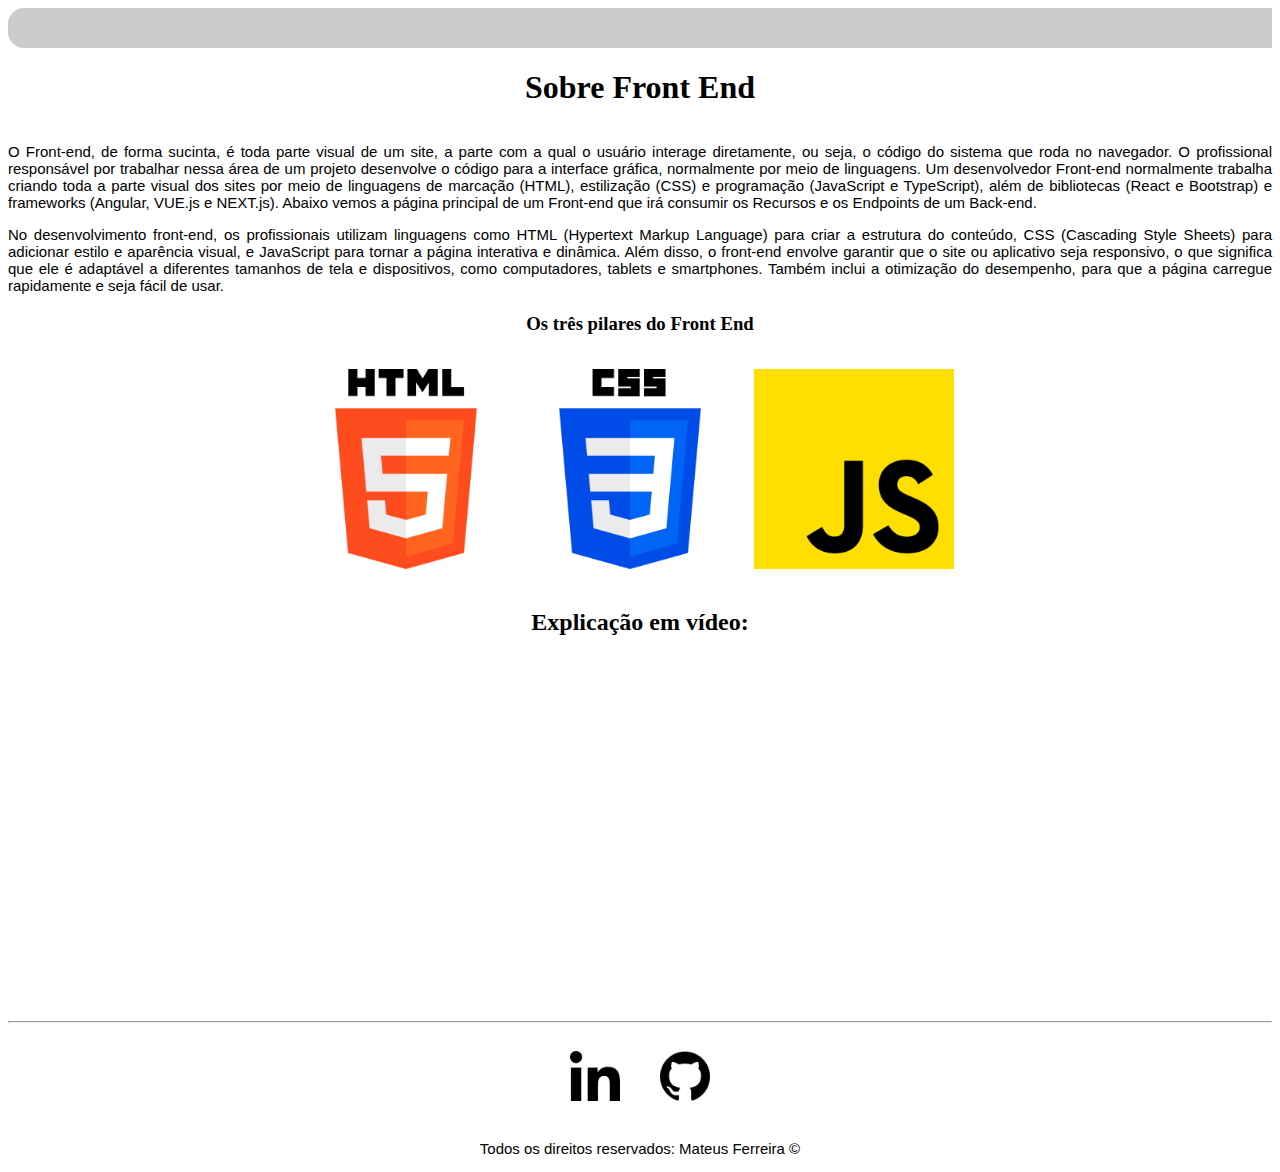
<file: Generation/index.html>
<!DOCTYPE html>
<html lang="pt-br">
<head>
    <meta charset="UTF-8">
    <meta http-equiv="X-UA-Compatible" content="IE=edge">
    <meta name="viewport" content="width=device-width, initial-scale=1.0">
    <title>Front End</title>
    <link rel="stylesheet" href="assets/css/style.css">
</head>
<body>
    <div class="sidebar">
        <div class="escuro">
            <img class="tm-social" src="assets/img/modo-escuro.png" alt="" onclick="escuro()">
        </div>
        <div class="content">
            <a href="index.html"><img class="tm-social" src="assets/img/front-end.png" alt=""></a>
            <a href="html.html"><img class="tm-social" src="assets/img/html-5.png" alt=""></a>
            <a href="css.html"><img class="tm-social" src="assets/img/css-3.png" alt=""></a>
            <a href="javascript.html"><img class="tm-social" src="assets/img/js.png" alt=""></a>
            <a href="contato.html"><img class="tm-social" src="assets/img/contato.png" alt=""></a>
        </div>
    </div>

    <h1 class="center">Sobre Front End</h1>
    <div class="container">
        <div>
            <p class="justify">
                O Front-end, de forma sucinta, é toda parte visual de um site, a parte com a qual o usuário interage diretamente, ou seja, o código do sistema que roda no navegador.
                O profissional responsável por trabalhar nessa área de um projeto desenvolve o código para a interface gráfica, normalmente por meio de linguagens. Um desenvolvedor Front-end normalmente trabalha criando toda a parte visual dos sites por meio de linguagens de marcação (HTML), estilização (CSS) e programação (JavaScript e TypeScript), além de bibliotecas (React e Bootstrap) e frameworks (Angular, VUE.js e NEXT.js). Abaixo vemos a página principal de um Front-end que irá consumir os Recursos e os Endpoints de um Back-end.
        
            </p>
            <p class="justify">
                No desenvolvimento front-end, os profissionais utilizam linguagens como HTML (Hypertext Markup Language) para criar a estrutura do conteúdo, CSS (Cascading Style Sheets) para adicionar estilo e aparência visual, e JavaScript para tornar a página interativa e dinâmica.
                Além disso, o front-end envolve garantir que o site ou aplicativo seja responsivo, o que significa que ele é adaptável a diferentes tamanhos de tela e dispositivos, como computadores, tablets e smartphones. Também inclui a otimização do desempenho, para que a página carregue rapidamente e seja fácil de usar.
            </p>
        
            <h3 class="center">Os três pilares do Front End</h3>
        </div>

        <div class="menu-acima pilares">
            <figure>
                <img src="assets/img/html-5.png" alt="Três pilares do Front End">
                <img src="assets/img/css-3.png" alt="Três pilares do Front End">
                <img src="assets/img/js.png" alt="Três pilares do Front End">
            </figure>
        </div>
    </div>
    

    <h2 class="center"> Explicação em vídeo: </h2>
    <!-- iframe = fragmento de um site externo dentro do seu site-->
    <div class="container mb-50">
        <iframe 
            width="560" 
            height="315" 
            src="https://www.youtube.com/embed/Em0R3csNMVE" 
            title="YouTube video player" 
            frameborder="0" 
            allow="accelerometer; autoplay; clipboard-write; encrypted-media; gyroscope; picture-in-picture; web-share" 
            allowfullscreen>
        </iframe>
    </div>
   
    <hr> <!-- Separação de sessão -->
    <footer>
        <div class="container">
            <a href="https://www.linkedin.com/in/mateus-ferreira-a55691234?lipi=urn%3Ali%3Apage%3Ad_flagship3_profile_view_base_contact_details%3BK1%2FATHAkQW2UnLouA31ncg%3D%3D" target="_blank"> 
                <img class="tm-social" src="assets/img/linkedin.png" alt="">
            </a>
            <a href="https://github.com/mateuzu" target="_blank">
                <img class="tm-social" src="assets/img/github.png" alt="">
            </a>
        </div>
        <p class="center">
            Todos os direitos reservados: Mateus Ferreira &copy;
        </p>
    </footer>

</body>
</html>
</file>
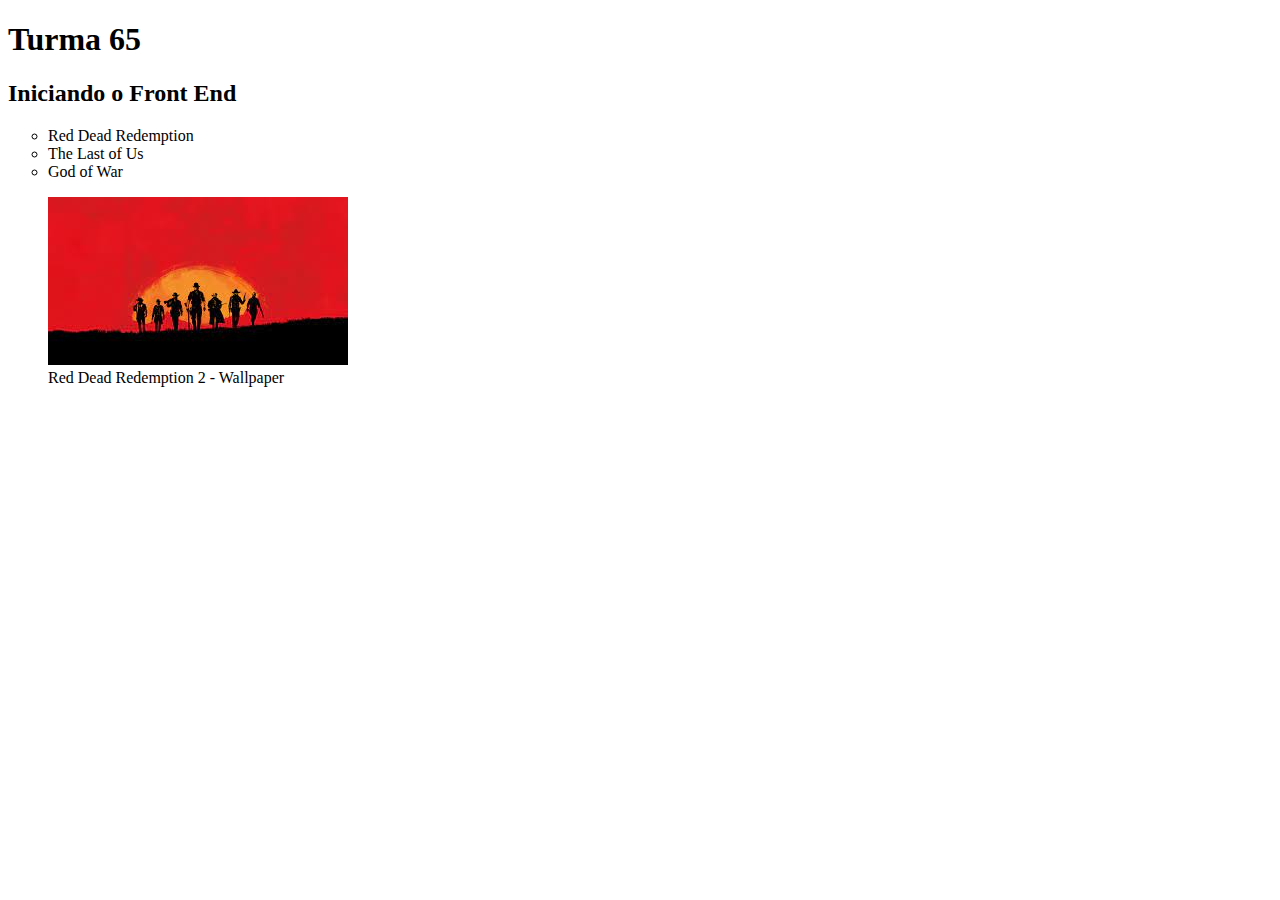
<file: live Code/index.html>
<!DOCTYPE html>
<html lang="pt-br"> 
<head> 
    <meta charset="UTF-8"> 
    <meta name="viewport" content="width=device-width, initial-scale=1.0">
    <title>Home</title> 
</head>
<body> 
    <h1>Turma 65</h1> <!-- h1 = Título principal do conteúdo, por padrão o recomendado é utilizar somente um h1 por página-->
    <h2>Iniciando o Front End</h2> <!-- h2 = subtítulo-->

    <ul style="list-style-type: circle;"> <!-- ul = lista não ordenada-->
        <li> Red Dead Redemption</li> <!-- li = item da lista, toda lista (ul ou ol) depende de um item para ser exibida -->
        <li> The Last of Us</li>
        <li> God of War</li>
    </ul>

    <figure> <!-- Tag para armazenar uma imagem e adicionar uma legenda -->
    <img src="assets/img/reddead.jpeg"> <!-- img src = TAG para adicionar imagem | src = caminho da imagem (pode ser local ou uma URL) -->
    <figcaption> Red Dead Redemption 2 - Wallpaper </figcaption> <!-- Legenda da imagem-->
    </figure>

</body>
</html>

<!--
    COMENTÁRIOS:
    ESTRUTURA BÁSICA DE UM CÓDIGO HTML

    <!DOCTYPE html> "indica que será utilizada a versão mais recente do HTML para leitura do navegador"
    <html lang="pt-br"> "html = Propriedade para definir a estrutura | lang = linguagem que a estrutura será escrita no body"
        <head> "O navegador inicia a leitura da estrutura através dessa TAG, dessa forma é necessário informar algumas configurações iniciais como título, consumo de API, padrão de codificação etc"
            <meta charset="UTF-8"> "charset UTF-8 = Define o padrão de codificação com caracteres especiais, como ç, ~, ^, etc"
            <meta name="viewport" "content="width=device-width, initial-scale=1.0"> name | content = Responsividade da aplicação, para que o conteúdo possa se adaptar a diferentes tamanhos de telas"
            <title>Home</title> "Define o título da página"
            <body> "Corpo da página, tudo que estiver dentro do Body será renderizado na página e exibido ao usuário"
            </body>
        </head>
    </html>

    TAG meta = Utilizada para carregar metadados (informações não-visiveis necessárias para aplicação funcionar)
    <meta http-equiv="X-UA-Compatible" content="IE=edge"> Força o navegador INTERNET EXPLORER à adaptar o conteúdo semelhante ao EDGE
    TAG = Codigo usado em HTML para exibir um conteúdo, é uma estrutura/caixa que guarda um conteúdo para exibição
    ATRIBUTOS = Os atributos de uma tag são responsáveis por alterar o comportamento padrão dessa TAG

    ASSETS = Pasta onde é adicionado alguns acessos externos do arquivo html, nessa pasta serão adicionados arquivos .css, javascript e imagens/vídeos, por exemplo
    style = propriedade que define o estilo (forma, cor, tamanho) de uma TAG
-->
</file>
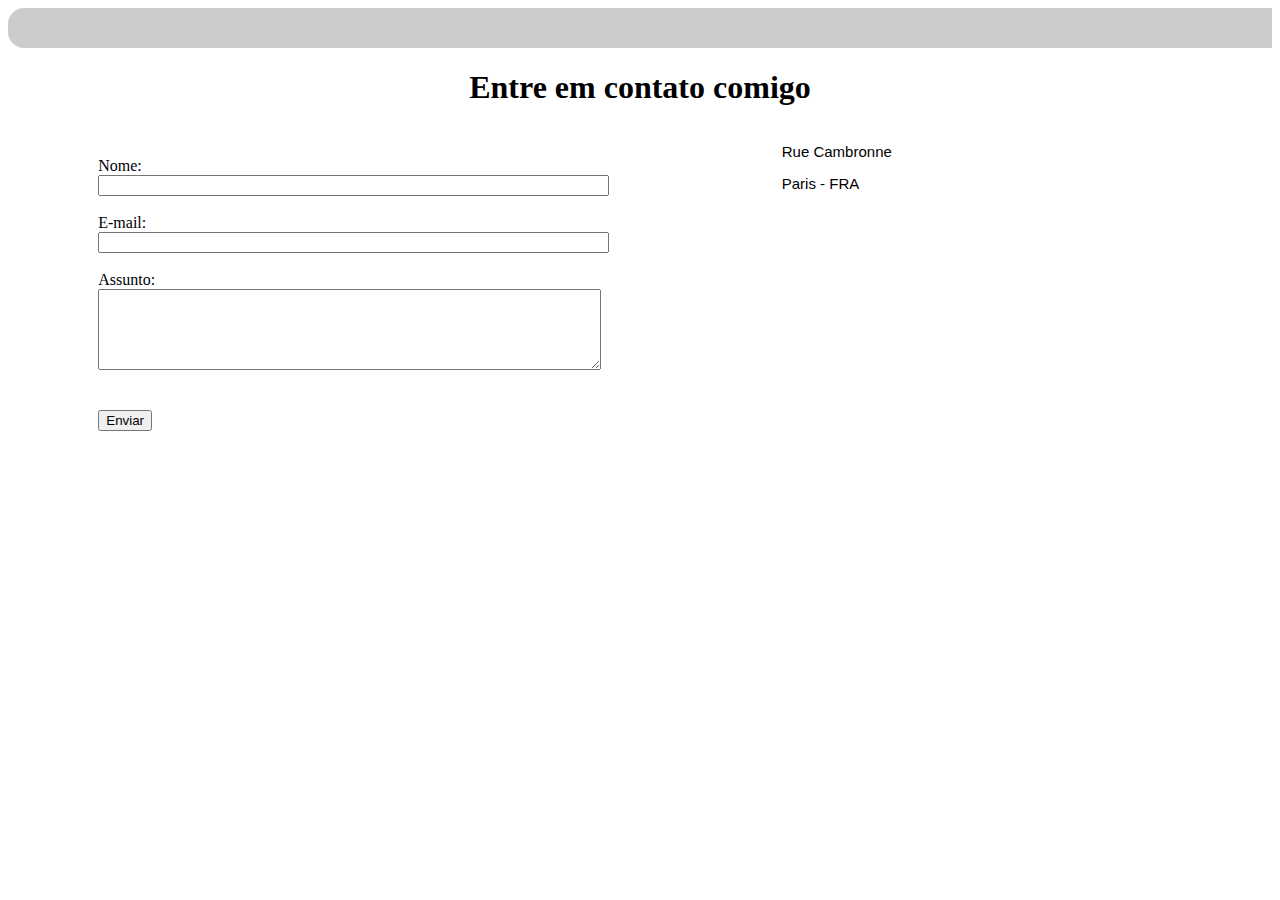
<file: Generation/contato.html>
<!DOCTYPE html>
<html lang="pt-br">
<head>
    <meta charset="UTF-8">
    <meta http-equiv="X-UA-Compatible" content="IE=edge">
    <meta name="viewport" content="width=device-width, initial-scale=1.0">
    <title>Contato</title>
    <link rel="stylesheet" href="assets/css/style.css">
</head>
<body>
        <div class="sidebar">
            <div class="escuro">
                <img class="tm-social" src="assets/img/modo-escuro.png" alt="" onclick="escuro()">
            </div>
            <div class="content">
                <a href="index.html"><img class="tm-social" src="assets/img/front-end.png" alt=""></a>
                <a href="html.html"><img class="tm-social" src="assets/img/html-5.png" alt=""></a>
                <a href="css.html"><img class="tm-social" src="assets/img/css-3.png" alt=""></a>
                <a href="javascript.html"><img class="tm-social" src="assets/img/js.png" alt=""></a>
                <a href="contato.html"><img class="tm-social" src="assets/img/contato.png" alt=""></a>
            </div>
        </div>

    <h1 class="center">Entre em contato comigo</h1>
    <div class="container-contato">
        <div>
            <form>
                <label for="nome"> Nome:</label> <br> <!-- label for"x" = referenciar o input que irá fazer parte-->
                <input type="text" id="nome" onkeyup="validaNome()"> <!--onkeyup = Evento ocorre ao soltar uma tecla-->
                <div id="txtNome"></div> 
                <br>
                <label for="email"> E-mail:</label> <br>
                <input type="email" id="email" onkeyup="validaEmail()">
                <div id="txtEmail"></div> 
                <br>
                <label for="assunto"> Assunto:</label> <br>
                <textarea name="assunto" id="assunto" cols="60" rows="5" onkeyup="validaAssunto()"> </textarea> <!-- textarea = area de texto, campo destinado aos textos com maior quantidade de caracteres-->
                <div id="txtAssunto"></div>
                <br>
                <br>
                <button onclick="enviar()">Enviar</button>
            </form>    
        </div>
        
        <div>
            <p>Rue Cambronne</p>
            <p>Paris - FRA</p>
            <iframe src="https://www.google.com/maps/embed?pb=!1m18!1m12!1m3!1d2625.7587539036776!2d2.299833476373746!3d48.84374017133012!2m3!1f0!2f0!3f0!3m2!1i1024!2i768!4f13.1!3m3!1m2!1s0x47e6703c673b5d6f%3A0x7eb411bdbc02bfe1!2sRue%20Cambronne%2C%2075015%20Paris%2C%20Fran%C3%A7a!5e0!3m2!1spt-BR!2sbr!4v1689350439042!5m2!1spt-BR!2sbr"
                width="400" 
                height="250" 
                style="border:0;" 
                allowfullscreen="" 
                loading="lazy" 
                referrerpolicy="no-referrer-when-downgrade" onmousemove="mapaZoom()" onmouseout="mapaNormal()" id="mapa">
            </iframe>
        </div>
    </div>

    <script src="assets/js/script.js"></script>
</body>
</html>

<!--
    EVENTOS RELACIONADOS À TECLADO:
    onkeyup = Evento ocorre ao soltar uma tecla
    onkeudown = Evento ocorre ao "afundar" uma tecla a primeira vez
    onkeydown = Evento ocorre ao pressionar uma tecla

    onmousemove = Evento ocorre quando o cursor passar por cima do elemento
    onmouseout = Evento ocorre quando o cursor sair do elemento
-->
</file>
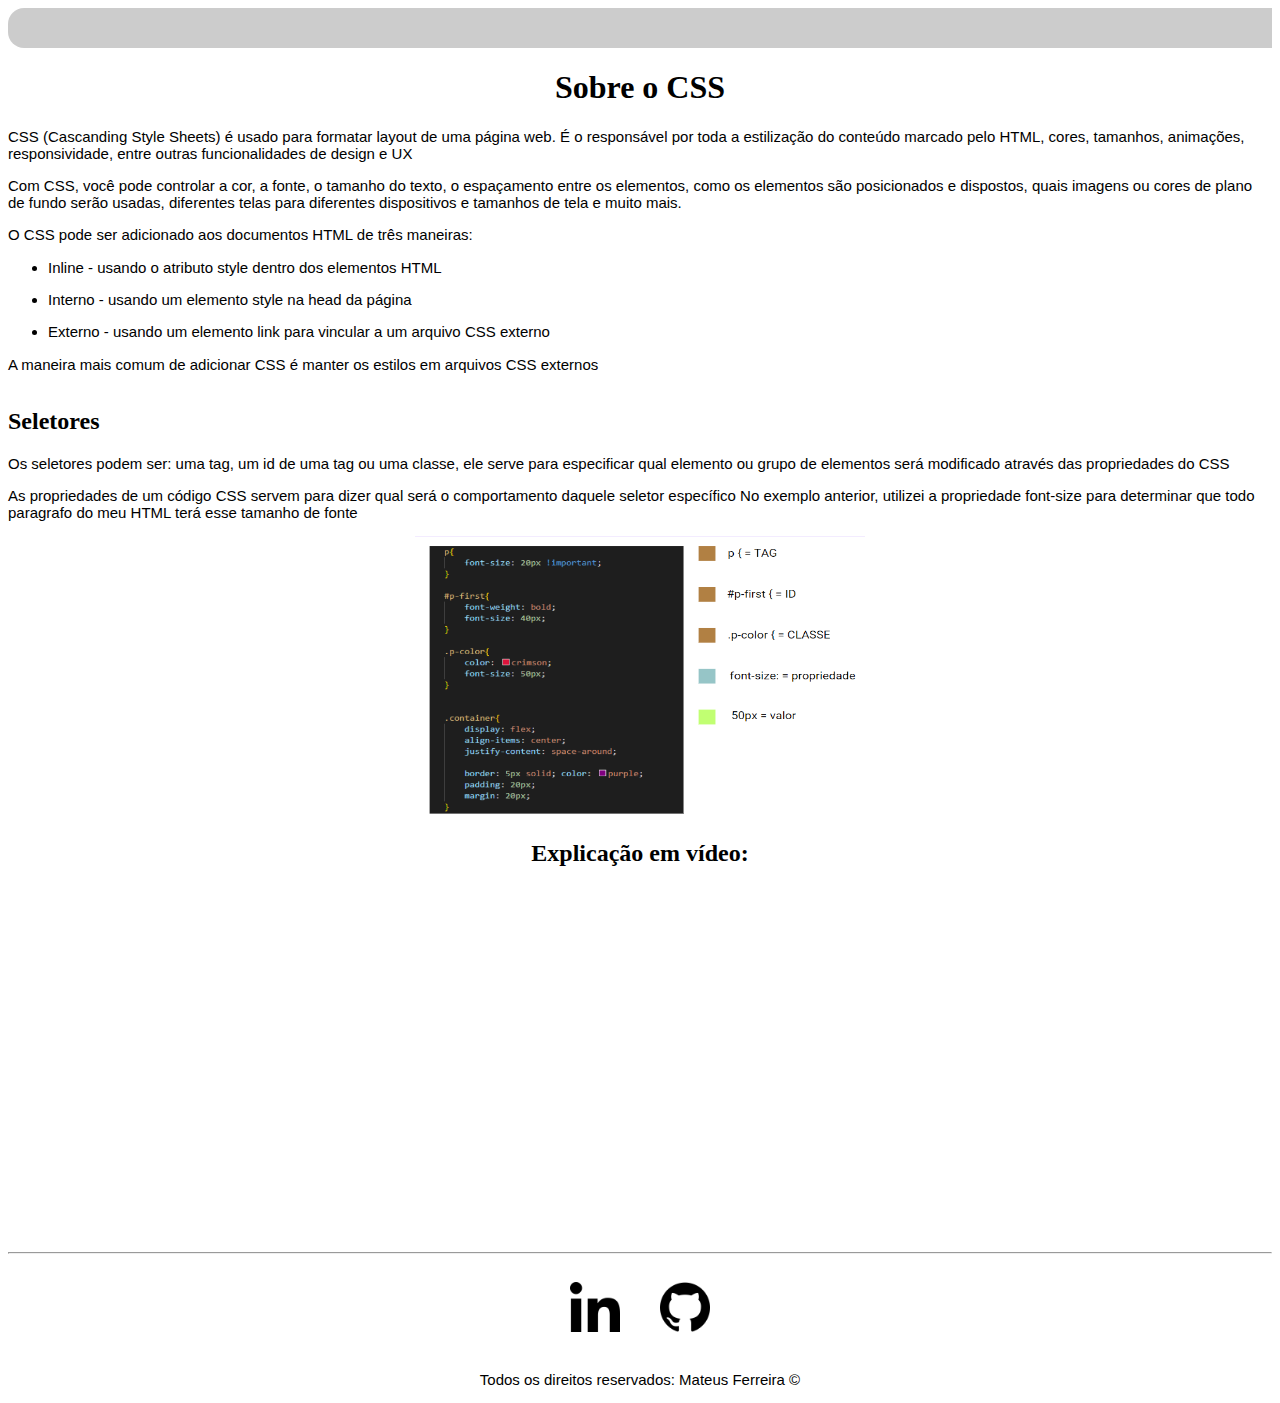
<file: Generation/css.html>
<!DOCTYPE html>
<html lang="pt-br">
<head>
    <meta charset="UTF-8">
    <meta http-equiv="X-UA-Compatible" content="IE=edge">
    <meta name="viewport" content="width=device-width, initial-scale=1.0">
    <title>CSS</title>
    <link rel="stylesheet" href="assets/css/style.css">
</head>
<body>
    <div class="sidebar">
        <div class="escuro">
            <img class="tm-social" src="assets/img/modo-escuro.png" alt="" onclick="escuro()">
        </div>
        <div class="content">
            <a href="index.html"><img class="tm-social" src="assets/img/front-end.png" alt=""></a>
            <a href="html.html"><img class="tm-social" src="assets/img/html-5.png" alt=""></a>
            <a href="css.html"><img class="tm-social" src="assets/img/css-3.png" alt=""></a>
            <a href="javascript.html"><img class="tm-social" src="assets/img/js.png" alt=""></a>
            <a href="contato.html"><img class="tm-social" src="assets/img/contato.png" alt=""></a>
        </div>
    </div>

    <h1 class="center">Sobre o CSS</h1>
    <p>
        CSS (Cascanding Style Sheets) é usado para formatar layout de uma página web.
        É o responsável por toda a estilização do conteúdo marcado pelo HTML, cores, tamanhos, animações, responsividade, entre outras funcionalidades de design e UX
    </p>
    <p>
        Com CSS, você pode controlar a cor, a fonte, o tamanho do texto, o espaçamento entre os elementos, como os elementos são posicionados e dispostos, quais imagens ou cores de plano de fundo serão usadas, diferentes telas para diferentes dispositivos e tamanhos de tela e muito mais.
    </p>
    <p>
        O CSS pode ser adicionado aos documentos HTML de três maneiras:
        <ul>
            <li><p>Inline - usando o atributo style dentro dos elementos HTML</p></li>
            <li><p>Interno - usando um elemento style na head da página</p></li>
            <li><p>Externo - usando um elemento link para vincular a um arquivo CSS externo</p></li>
        </ul>
        <p>A maneira mais comum de adicionar CSS é manter os estilos em arquivos CSS externos</p>
    </p>

    <div class="containercss">
        <div class="p-30">
            <h2>Seletores</h2>
            <p>
                Os seletores podem ser: uma tag, um id de uma tag ou uma classe, ele serve para especificar qual elemento ou grupo de elementos será modificado através das propriedades do CSS
            </p>
            <p>
                As propriedades de um código CSS servem para dizer qual será o comportamento daquele seletor específico
                No exemplo anterior, utilizei a propriedade font-size para determinar que todo paragrafo do meu HTML terá esse tamanho de fonte
            </p>
        </div>

        <div>
            <img src="assets/img/Captura de tela 2023-07-17 124833.png" alt="Seletores, propriedades e valor" class="cssimg">
        </div>
    </div>
   
    <h2 class="center"> Explicação em vídeo: </h2>
    <div class="container mb-50">
        <iframe 
        width="560"
        height="315"
        src="https://www.youtube.com/embed/zl3mpEbcvVA" 
        title="YouTube video player"
        frameborder="0"
        allow="accelerometer; autoplay; clipboard-write; encrypted-media; gyroscope; picture-in-picture; web-share"
        allowfullscreen>
    </iframe>
    </div>
   
    <hr> <!-- Separação de sessão -->
    <footer>
        <div class="container">
            <a href="https://www.linkedin.com/in/mateus-ferreira-a55691234?lipi=urn%3Ali%3Apage%3Ad_flagship3_profile_view_base_contact_details%3BK1%2FATHAkQW2UnLouA31ncg%3D%3D" target="_blank"> 
                <img class="tm-social" src="assets/img/linkedin.png" alt="">
            </a>
            <a href="https://github.com/mateuzu" target="_blank">
                <img class="tm-social" src="assets/img/github.png" alt="">
            </a>
        </div>
        <p class="center">
            Todos os direitos reservados: Mateus Ferreira &copy;
        </p>
    </footer>

</body>
</html>
</file>
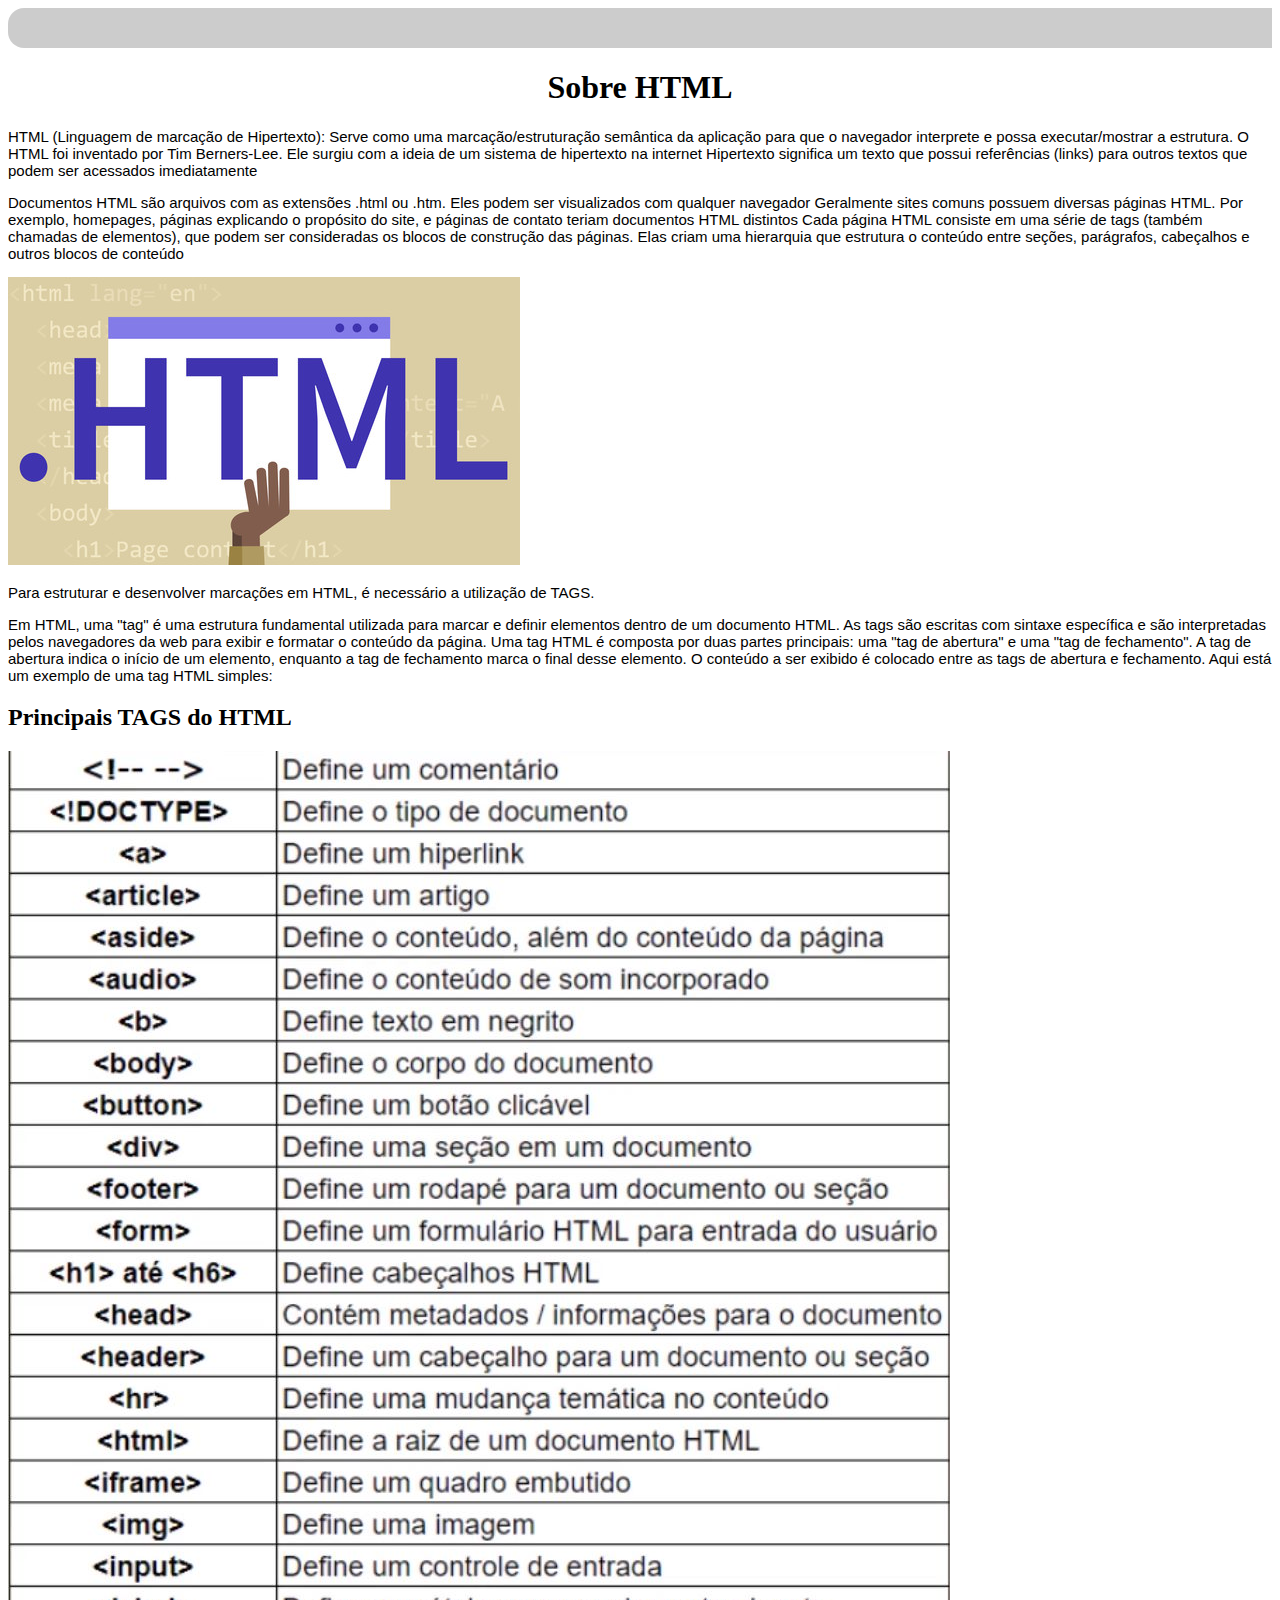
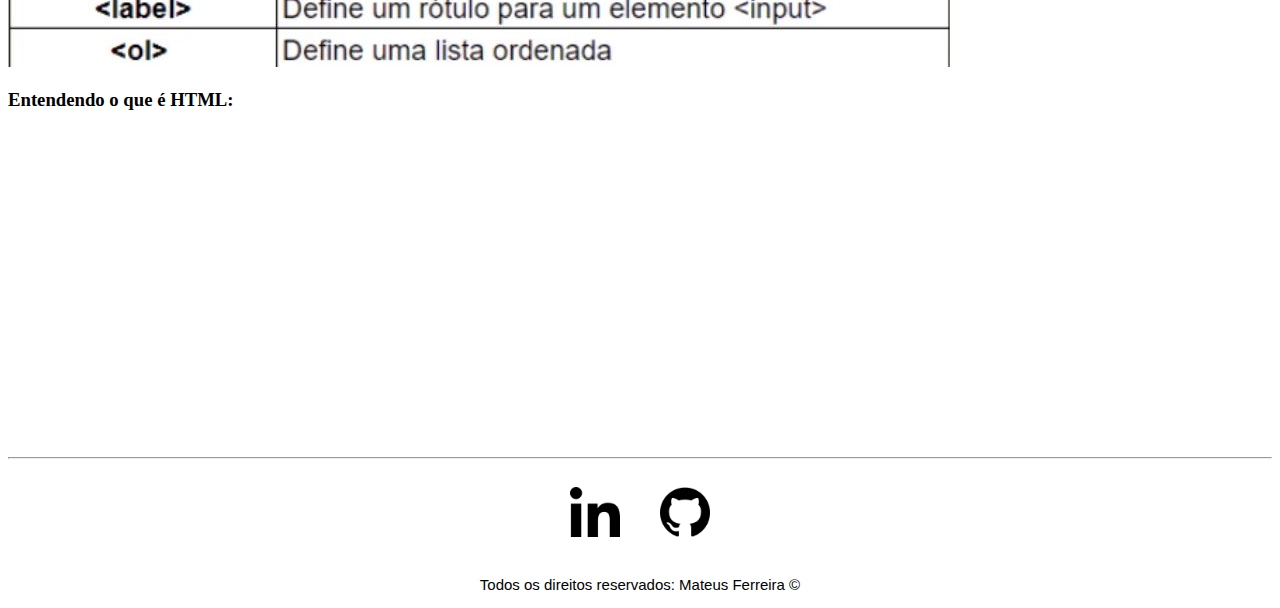
<file: Generation/html.html>
<!DOCTYPE html>
<html lang="pt-br">
<head>
    <meta charset="UTF-8">
    <meta http-equiv="X-UA-Compatible" content="IE=edge">
    <meta name="viewport" content="width=device-width, initial-scale=1.0">
    <title>HTML</title>
    <link rel="stylesheet" href="assets/css/style.css">
</head>
<body>
    <div class="sidebar">
        <div class="escuro">
            <img class="tm-social" src="assets/img/modo-escuro.png" alt="" onclick="escuro()">
        </div>
        <div class="content">
            <a href="index.html"><img class="tm-social" src="assets/img/front-end.png" alt=""></a>
            <a href="html.html"><img class="tm-social" src="assets/img/html-5.png" alt=""></a>
            <a href="css.html"><img class="tm-social" src="assets/img/css-3.png" alt=""></a>
            <a href="javascript.html"><img class="tm-social" src="assets/img/js.png" alt=""></a>
            <a href="contato.html"><img class="tm-social" src="assets/img/contato.png" alt=""></a>
        </div>
    </div>

    <h1 class="center">Sobre HTML</h1>
    <p>
        HTML (Linguagem de marcação de Hipertexto): Serve como uma marcação/estruturação semântica da aplicação para que o navegador interprete e possa executar/mostrar a estrutura.
        O HTML foi inventado por Tim Berners-Lee. Ele surgiu com a ideia de um sistema de hipertexto na internet
        Hipertexto significa um texto que possui referências (links) para outros textos que podem ser acessados imediatamente
    </p>
    <p>
        Documentos HTML são arquivos com as extensões .html ou .htm. Eles podem ser visualizados com qualquer navegador
        Geralmente sites comuns possuem diversas páginas HTML. Por exemplo, homepages, páginas explicando o propósito do site, e páginas de contato teriam documentos HTML distintos
        Cada página HTML consiste em uma série de tags (também chamadas de elementos), que podem ser consideradas os blocos de construção das páginas. Elas criam uma hierarquia que estrutura o conteúdo entre seções, parágrafos, cabeçalhos e outros blocos de conteúdo
    </p>

    <img src="assets/img/html.jpg"> <!-- alt = texto que será exibido caso a imagem não apareça. Também é lido por softwares de leitura para pessoas cegas-->

    <p>Para estruturar e desenvolver marcações em HTML, é necessário a utilização de TAGS.</p>
    <p>
        Em HTML, uma "tag" é uma estrutura fundamental utilizada para marcar e definir elementos dentro de um documento HTML. As tags são escritas com sintaxe específica e são interpretadas pelos navegadores da web para exibir e formatar o conteúdo da página.
        Uma tag HTML é composta por duas partes principais: uma "tag de abertura" e uma "tag de fechamento". A tag de abertura indica o início de um elemento, enquanto a tag de fechamento marca o final desse elemento. O conteúdo a ser exibido é colocado entre as tags de abertura e fechamento.
        Aqui está um exemplo de uma tag HTML simples:
    </p>

    <h2>Principais TAGS do HTML</h2>
    <img src="assets/img/tags.jpg" alt="Principais TAGS">
    <h3> Entendendo o que é HTML: </h3>
    <iframe 
        width="560" 
        height="315" 
        src="https://www.youtube.com/embed/RISPTY1Lh2A" 
        title="YouTube video player" 
        frameborder="0" 
        allow="accelerometer; autoplay; clipboard-write; encrypted-media; gyroscope; picture-in-picture; web-share"
         allowfullscreen>
    </iframe>

    <hr> <!-- Separação de sessão -->
    <footer>
        <div class="container">
            <a href="https://www.linkedin.com/in/mateus-ferreira-a55691234?lipi=urn%3Ali%3Apage%3Ad_flagship3_profile_view_base_contact_details%3BK1%2FATHAkQW2UnLouA31ncg%3D%3D" target="_blank"> 
                <img class="tm-social" src="assets/img/linkedin.png" alt="">
            </a>
            <a href="https://github.com/mateuzu" target="_blank">
                <img class="tm-social" src="assets/img/github.png" alt="">
            </a>
        </div>
        <p class="center">
            Todos os direitos reservados: Mateus Ferreira &copy;
        </p>
    </footer>

</body>
</html>
</file>
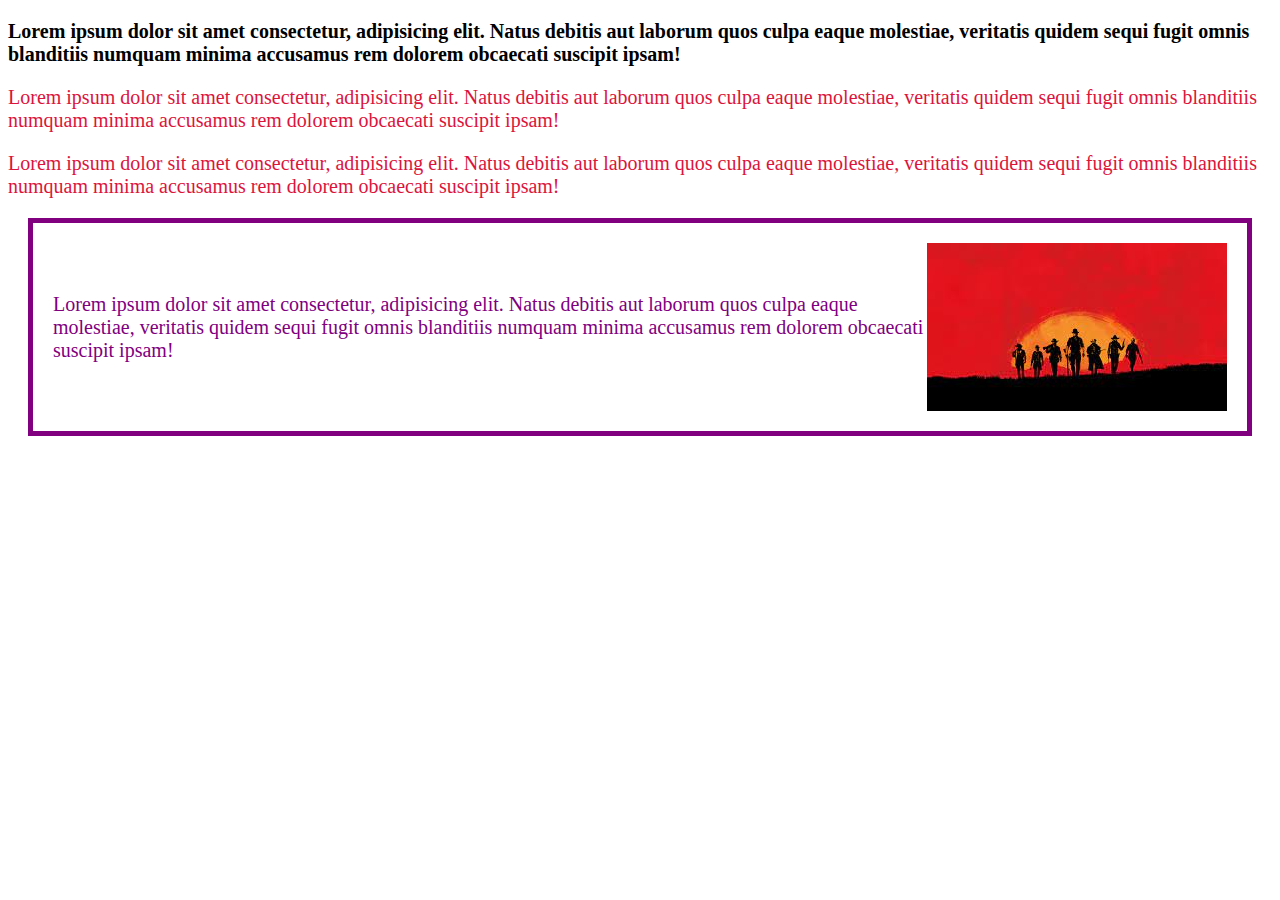
<file: live Code/about.html>
<!DOCTYPE html>
<html lang="en">
<head>
    <meta charset="UTF-8">
    <meta name="viewport" content="width=device-width, initial-scale=1.0">
    <title>Sobre</title>

    <!-- 
        TAG style sendo atribuída como uma configuração dentro da TAG HEAD Para estilizar várias TAGS similares de uma vez = CSS interno

        tag (p) = Estiliza todas as TAGS
        #id = Estiliza uma TAG individualmente
        .class = Estiliza mais de uma TAG onde o atributo class estiver definido (não todas)
    
    <style> 
        p{
            font-size: 20px !important;
        }

        #p-first{ 
            font-weight: bold;
            font-size: 40px;
        }

        .p-color{
            color: crimson;
            font-size: 50px;
        }

    </style> -->

    <!-- link rel="stylesheet" informa que será incorporado um arquivo .css para o código HTML
         href = caminho do arquivo CSS-->
    <link rel="stylesheet" href="css/styles.css"> <!-- Incorporando um arquivo, no caso traz um arquivo CSS externo para dentro do arquivo HTML-->
</head>
<body>

    <p id="p-first"> <!-- Atribuindo o id para a TAG ser estilizada individualmente, deve ser único dentro do arquivo HTML-->
        Lorem ipsum dolor sit amet consectetur, adipisicing elit. Natus debitis aut laborum quos culpa eaque molestiae, veritatis quidem sequi fugit omnis blanditiis numquam minima accusamus rem dolorem obcaecati suscipit ipsam! </p>

    <p class="p-color"> <!-- Definindo o atributo class para modificar todas TAGS que sejam da mesma classe -->
        Lorem ipsum dolor sit amet consectetur, adipisicing elit. Natus debitis aut laborum quos culpa eaque molestiae, veritatis quidem sequi fugit omnis blanditiis numquam minima accusamus rem dolorem obcaecati suscipit ipsam! </p>

    <p class="p-color">
        Lorem ipsum dolor sit amet consectetur, adipisicing elit. Natus debitis aut laborum quos culpa eaque molestiae, veritatis quidem sequi fugit omnis blanditiis numquam minima accusamus rem dolorem obcaecati suscipit ipsam! </p>

    <div class="container">
        <p> <!--style na abertura da TAG para uma estilização específica = CSS em linha-->
            Lorem ipsum dolor sit amet consectetur, adipisicing elit. Natus debitis aut laborum quos culpa eaque molestiae, veritatis quidem sequi fugit omnis blanditiis numquam minima accusamus rem dolorem obcaecati suscipit ipsam! </p>
        
        <img src="assets/img/reddead.jpeg" alt="Red Dead Redemption">
    </div>

</body>
</html>

<!-- 
    Padrão CSS

    Seletor {
        propriedade: valor
    }

    Seletores = Representação dos elementos em tela
    Propriedade = Atributo aplicado a um elemento HTML para especificar características/comportamentos, como por exemplo a propriedade font-size que modifica o tamanho da fonte
    Valor: Conteúdo atribuído à propriedade

    id = Identificador único para estilizar uma TAG individualmente
    Class = Identificador que pode ser utilizado varias vezes em TAGS distintas

    O CSS pode sobrescrever uma estilização com base em sua ordem de inserção, o CSS verifica a última propriedade modificada para sobrescrever a estilização acima, em outras palavras, o que está mais abaixo será prioritário
    É possível utilizar o comando !important para "forçar" o CSS a atribuir aquele valor para todas as TAGS, independente de sua posição no código

    DIV = uma "caixa" para guardar e organizar os elementos do HTML
-->
</file>
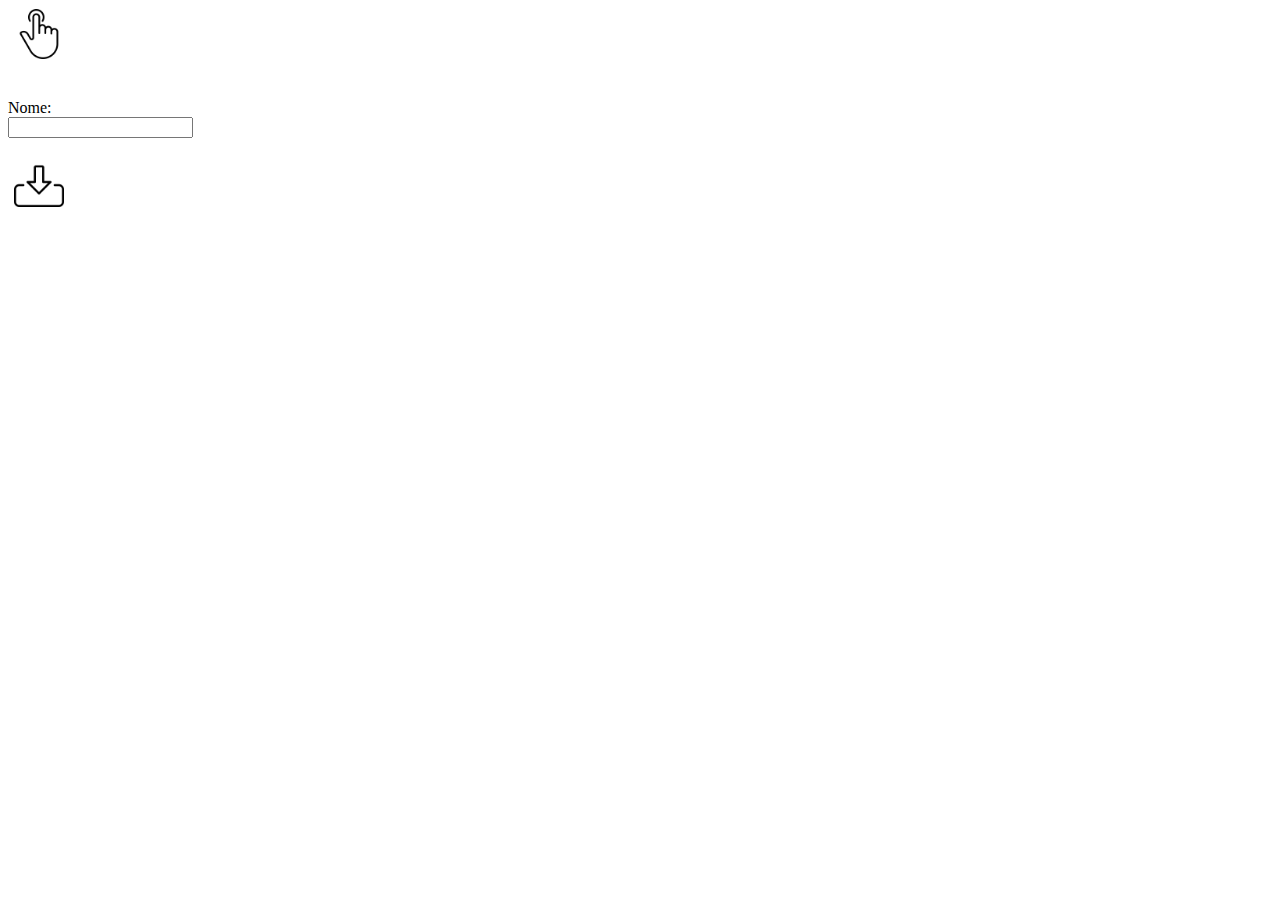
<file: live Code/contact.html>
<!DOCTYPE html>
<html lang="en">
<head>
    <meta charset="UTF-8">
    <meta name="viewport" content="width=device-width, initial-scale=1.0">
    <title>Document</title>
    <link rel="stylesheet" href="css/styles.css">
</head>
<body>
    <div>
        <button class="button" onclick="helloWorld()"><img src="assets/img/aperte-o-botao.png" alt=""></button> <!-- button onclick="function()" = Definindo um evento para acionar uma função-->
    </div>

    <br><br>

    <form>
        <label for="nome"> Nome:</label><br>
        <input id="nome" type="text" name="nome">
        <br><br>
        <button class="button" onclick="enviar()"><img src="assets/img/salvar-arquivo.png" alt=""></button> <!--Evento para acionar a função enviar-->
    </form>


    <script src="js/scripts.js"></script> <!-- Incorporando JavaScript Externo -->

    <!-- JavaScript interno utilizando a TAG script, dentro do código HTML ao final da TAG Body
    <script>
        function helloWorld(){
            alert("Hello World");
        }
    </script> -->

</body>
</html>

<!--
    Para acionar/chamar uma função JavaScript é necessário utilizar um evento.
    Evento: Toda e qualquer ação que os usuários fazem dentro do site que disparam uma Função, como por exemplo, um clique em um botão dispara um pop-up
    Todas as TAGS dentro do Body podem ser utilizadas como eventos

    function helloWorld() {     -- Definindo a função 
        alert("Hello World"); -- alert = Exibe um pop-up com a mensagem determinada na tela
    }

    DOM = Modelo de objetos de documentos, útil para ajudar na manipulação das informações/elementos do HTML através do JavaScript, trazendo mais interação e fluidez ao site

    Arvore de elementos: Representação visual do HTML no navegador, toda TAG do HTML constrói um elemento em tela, por conta disso é chamada de Àrvore de elementos
    
    MODELO ARVORE DE ELEMENTOS
    Window = Janela do navegador
        Location = Objeto contendo informações sobre hospedagem, metadados e URL de um site, etc que pode ser acessado dinamicamente com JavaScript
        History = Objeto contendo histórico de navegação que pode ser acessado dinamicamente com JavaScript
        Document = Objeto que permite que o JavaScript manipule dinamicamente os elementos HTML
-->
</file>
<file: Generation/assets/css/style.css>
/*
Estilos da página index.html
*/

p{
    font-size: 15px;
    font-family: Verdana, Geneva, Tahoma, sans-serif;
}

.center{
    text-align: center;
}

.justify{
    text-align: justify;
}

.container{
    display: flex;
    flex-flow: row wrap;
    justify-content: center;
    align-items: center;
}

#menu li{
    display: inline;
    padding: 15px;
}

#menu li a{
    text-decoration: none;
    color: black;
    font-size: 20px;
}

#menu li a:hover{
    color:gold;
}

.p30{
    padding: 30px;
}

.tm-social{
    width: 50px;
    height: 50px;
    padding: 20px;
}

.mb-50{
    margin-bottom: 50px;
}

/*
Estilos da página html.html
*/


/*
Estilos da página css.html
*/
.cssimg{
    width: 450px;
    height: 280px;
}

.containercss{
    display: flex;
    flex-flow: row wrap;
    justify-content: center;
    align-items: center;
}

.pilares{
    display: flex;
    justify-content: space-between;
}

.pilares img{
    width: 200px;
    padding-right: 20px;
}
/*
Estilos da página javascript.html
*/


/*
Estilos da página contato.html
*/

.container-contato{
    display: flex;
    justify-content: space-around;
    align-items: center;
}

.sidebar{
    display: flex;
    justify-content: flex-end;
    width: 100%;
    height: 10px;
    background-color: #adadad9f;
    padding: 20px;
    box-sizing: border-box;
    color: #fff;
    overflow: hidden;
    border-radius: 1rem 0 0 1rem;
    transition: height .75s ease;
}

.sidebar:hover{
    height: 120px;
}

.escuro{
    flex: 1;
    display: flex;
    justify-content: flex-start;
    align-items: center;
    overflow: hidden;
}

.content{
    padding: 10px;
    align-items: center;
    justify-content: center;
}

.sidebar img{
    transition: transform 0.3s ease-in-out;
}

.sidebar img:hover{
    transform: scale(1.4);
}

.dark-mode{
    background-color: #333;
    color: #fff;
}
</file>
<file: live Code/css/styles.css>
/* CSS Externo para estilizações mais amplas */

p{
    font-size: 20px !important;
}

#p-first{ 
    font-weight: bold;
    font-size: 40px;
}

.p-color{
    color: crimson;
    font-size: 50px;
}


.container{
    display: flex;
    align-items: center;
    justify-content: space-around;
    
    border: 5px solid; color: purple;
    padding: 20px;
    margin: 20px;
}

.button:hover img{
    transform: scale(1.2)
}

.button img{
  width: 50px;
  height: 50px;
  transition: transform 0.1s ease-in-out;
}

.button{
    border-radius: 50%;
    background-color: white;
    border: none;
}

/*
    Flexbox = Organização de elementos
    Display: Por padrão, o HTML utliza o display:block para manter os elementos organizados um embaixo do outro e da esquerda para direita, porém utilizando a propriedade display podemos modificar essa organização

    display:flex = Deixa dois elementos um ao lado do outro
    align-items: center = Alinha os elementos verticalmente | OBS: Só funciona com o display:flex
    justify-content: space-around = Atribui um espaçamento horizontal entre os elementos dentro da div

    Box Model: margin, border, padding
    margin = espaçamento externo em relação aos outros elementos
    border = limite do elemento
    padding = espaçamento interno em relação à borda (limite)
*/
</file>
